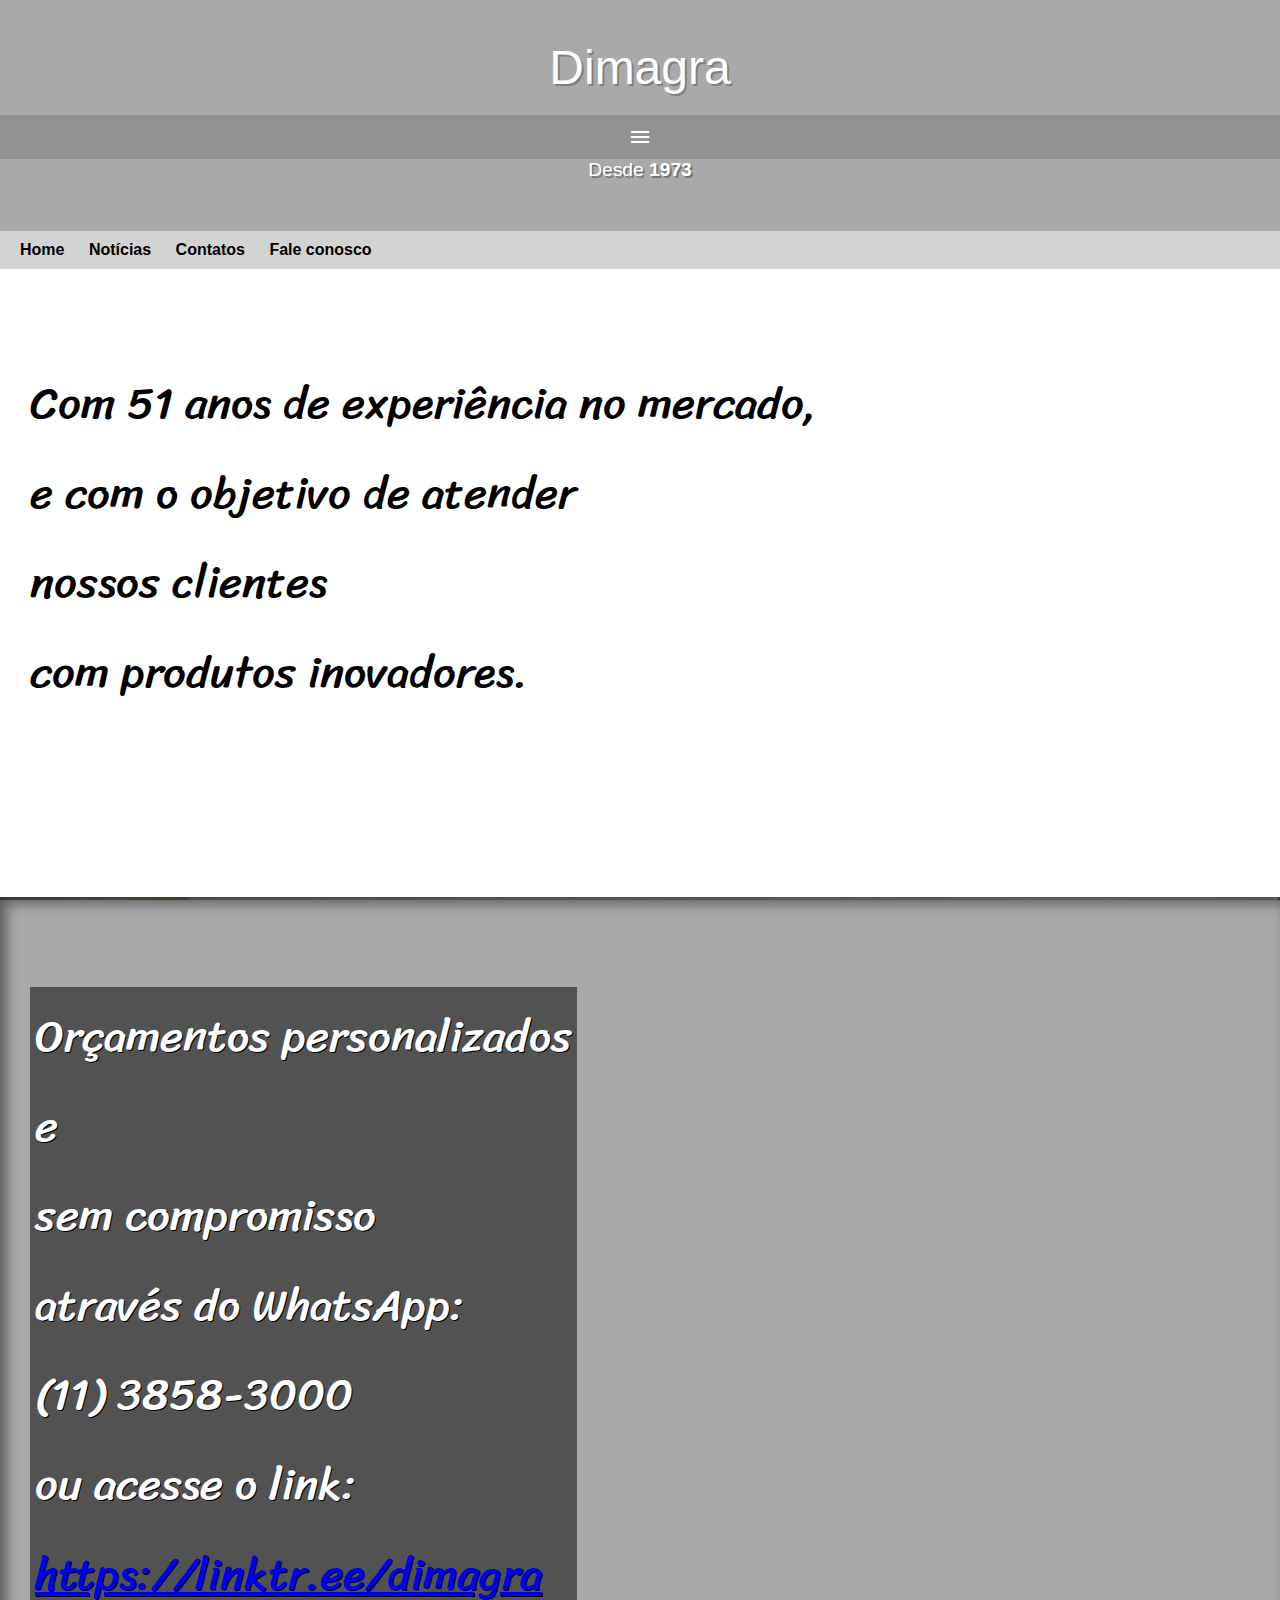
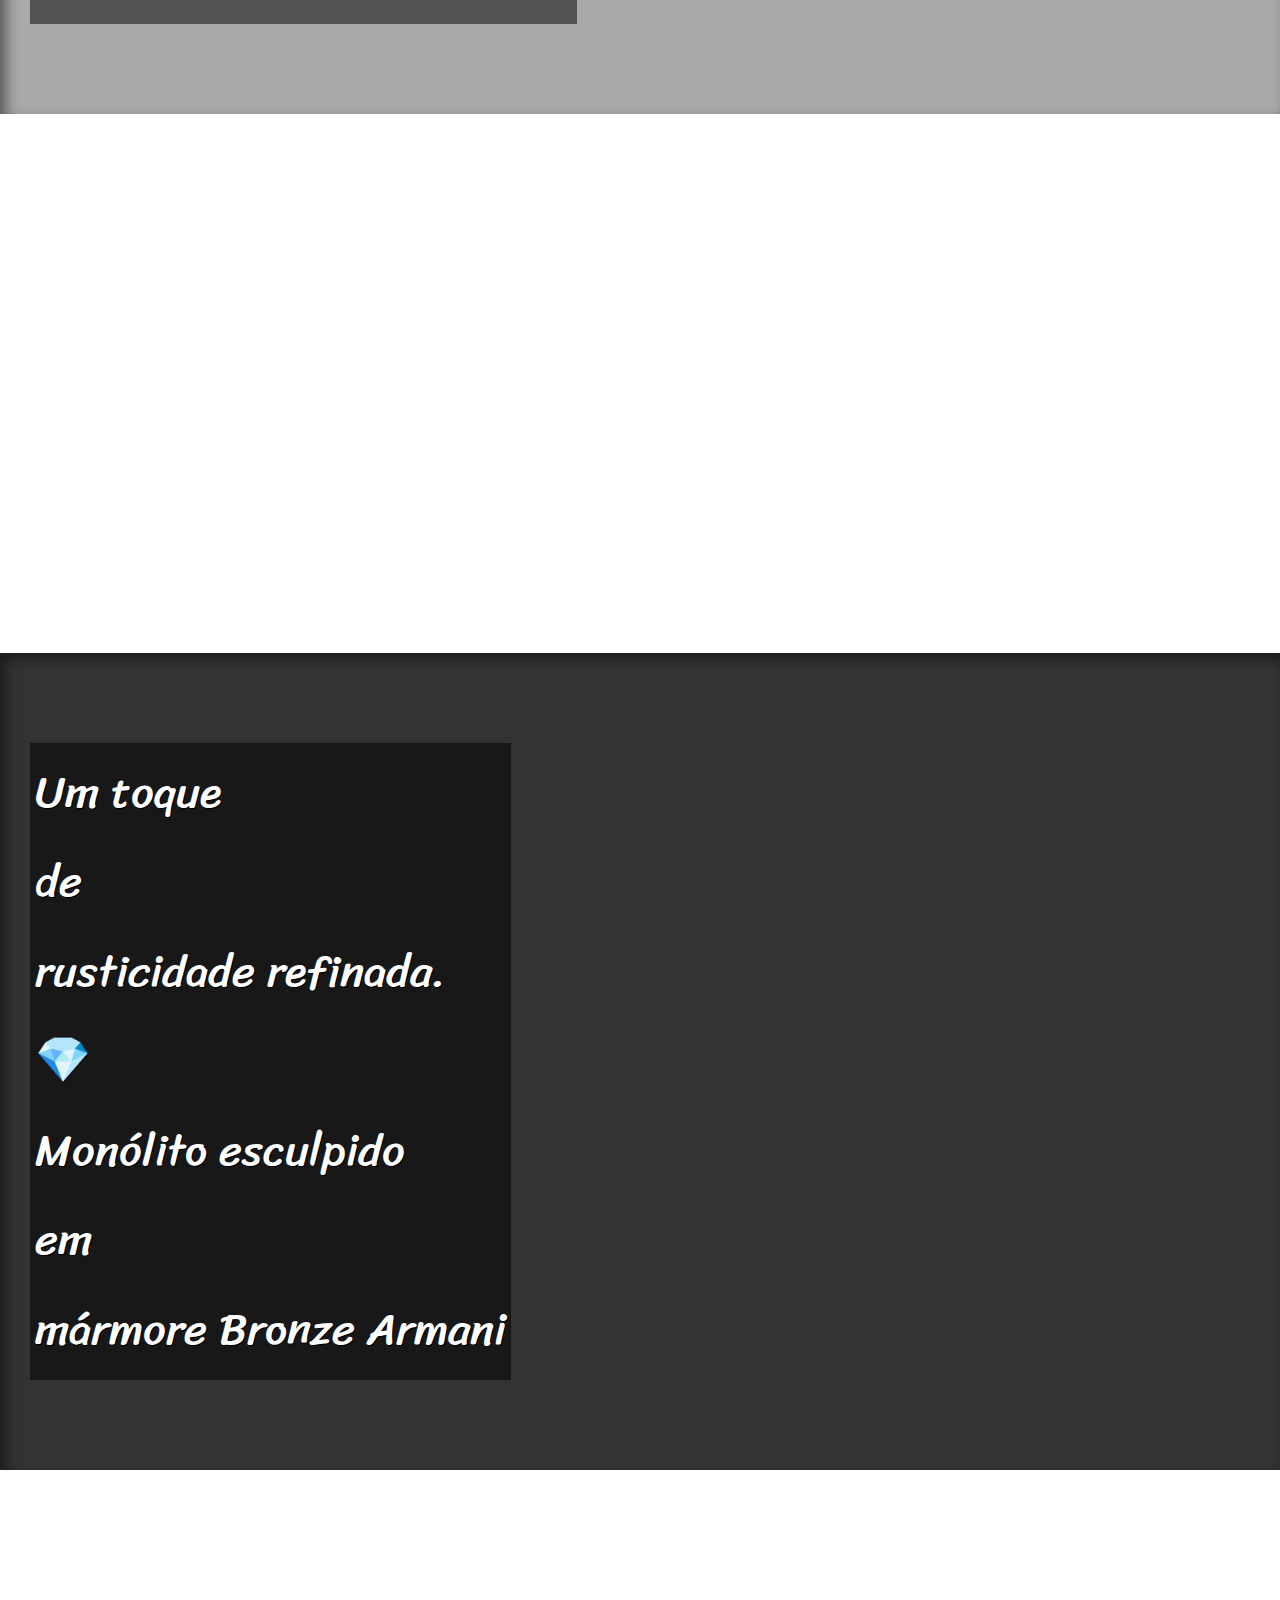
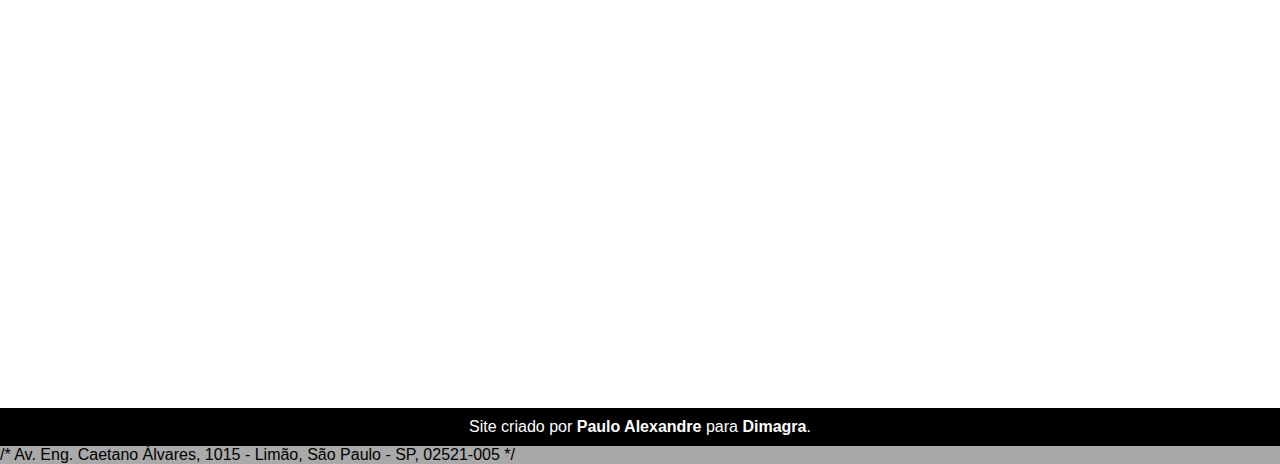
<file: index.html>
<!DOCTYPE html>
<html lang="pt-br">
<head>
    <meta charset="UTF-8">
    <meta name="viewport" content="width=device-width, initial-scale=1.0">
    <title>Dimagra Marmores e Granitos</title>
    <link href="https://fonts.googleapis.com/icon?family=Material+Icons"
      rel="stylesheet">
    <link rel="shortcut icon" href="imagens/dimagraIcon.PNG" type="image/x-icon">
    <link rel="stylesheet" href="estilo/style.css">
</head>
<body>
    <header>
        <h1>Dimagra</h1>
        <i id="burger" class="material-icons">menu</i>
        <p>Desde <a href="https://www.recantodasletras.com.br/poesias/3186743" target="_blank">1973</a></p>
    </header>

    <nav>
        <a href="3">Home</a>
        <a href="#">Notícias</a>
        <a href="contatos.html"target="_blank">Contatos</a>
        <a href="#">Fale conosco</a>
        
    </nav>

    <section class="normal">
        <p>
            Com 51 anos de experiência no mercado, <br> 
            e com o objetivo de atender <br> nossos clientes <br>
            com produtos inovadores.
        </p>
    </section>

    <section class="imagem"id="img01">
        <p>
            Orçamentos personalizados <br> 
            e <br>
            sem compromisso <br>
            através do WhatsApp: <br> 
            (11) 3858-3000 <br>
            ou acesse o link: <br> 
            <a href="https://linktr.ee/dimagra"target="_blank">https://linktr.ee/dimagra</a>
        </p>
    </section>
    
    <section class="normal">
        <p>
        <br>
       
        </p>

        <p>
        <br>
        
        
        </p>
    </section>
    
    <section class="imagem"id="img02">
        <p>
            Um toque  <br>
            de <br>
            rusticidade refinada. <br>
            💎 <br>
            Monólito esculpido <br>
            em  <br>
            mármore Bronze Armani
        </p>
    </section>
    
    <section class="normal">
        <p>
            <br>
            
            
        </p>

        <p>
            <br>
            
            
        </p>
    </section>

    <footer>
        <p>
            Site criado por <a href="https://twitter.com/Paulo23030798" target="_blank"class="externo">Paulo Alexandre</a> para <a href="https://pauloalexandr.github.io/rm/" target="_blank">Dimagra</a>.
        </p>
    </footer>
    
    
</body>
</html>
/* Av. Eng. Caetano Álvares, 1015 - Limão, São Paulo - SP, 02521-005 */
</file>
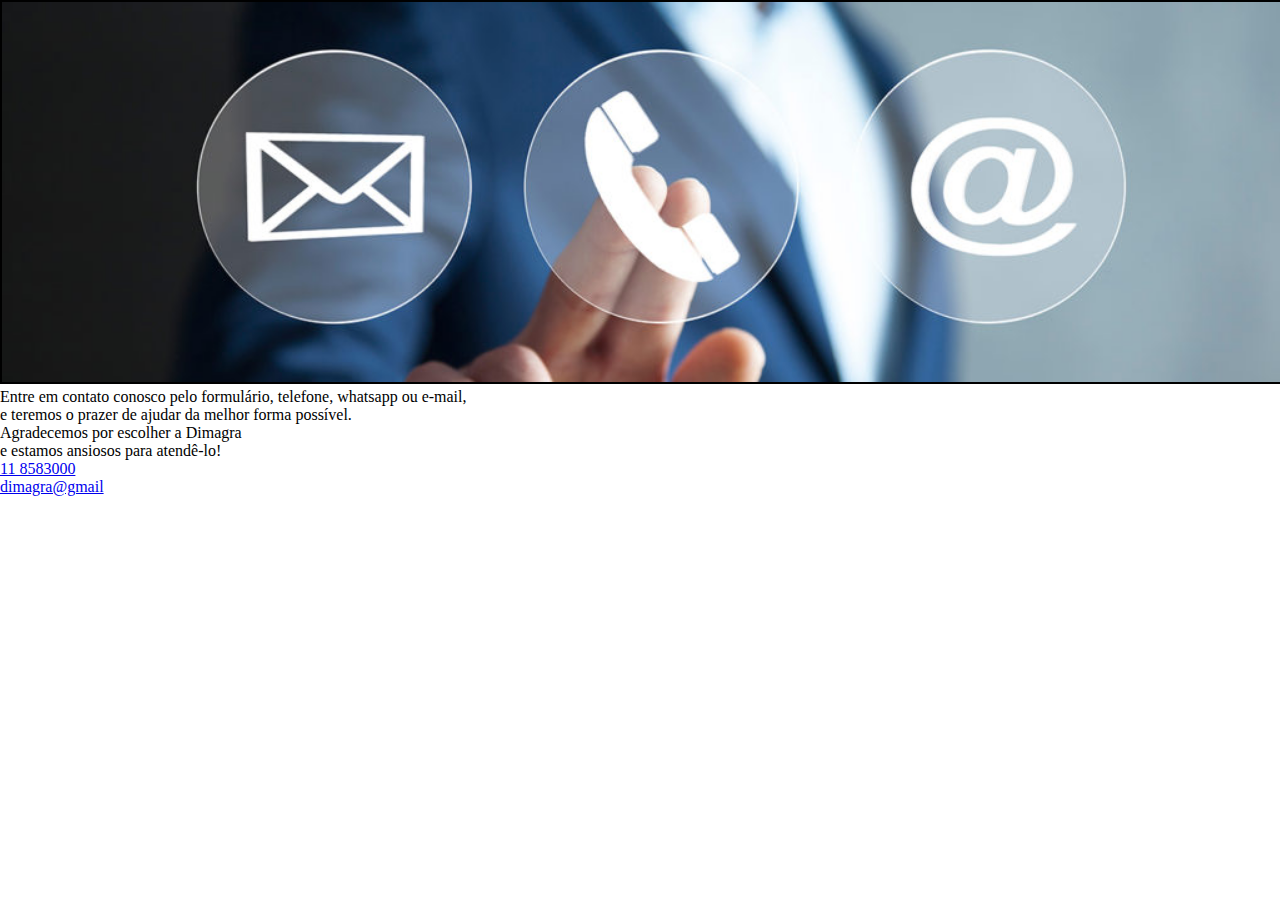
<file: contatos.html>
<!DOCTYPE html>
<html lang="pt-br">
<head>
    <meta charset="UTF-8">
    <meta name="viewport" content="width=device-width, initial-scale=1.0">
    <title>Contatos</title>
    <link rel="shortcut icon" href="imagens/dimagraIcon.PNG" type="image/x-icon">
    <link rel="stylesheet" href="estilo/contato.css">
</head>
<body>
    <div class="quadrado" id=q3></div>
    <p>Entre em contato conosco pelo formulário, telefone, whatsapp ou e-mail,<br>
    e teremos o prazer de ajudar da melhor forma possível. <br>
    Agradecemos por escolher a Dimagra <br>
    e estamos ansiosos para atendê-lo!</p>
    <ul>
        <li><a href="#">11 8583000</a></li>
        <li><a href="#">dimagra@gmail</a></li>
    </ul>

    
        
    
</body>
</html>
</file>
<file: estilo/style.css>
@charset "utf-8";

@import url('https://fonts.googleapis.com/css2?family=Passion+One&family=Sriracha&display=swap');

@import url('https://fonts.googleapis.com/css2?family=Sriracha&display=swap');
:root {
    --fonte1: Verdana, Geneva, Tahoma, Sans-serif;
    --fonte2: 'Passion one', cursive;
    --fonte3: 'Sriracha', cursive;
    }

* {
    margin: 0px;
    padding: 0px;
    
}

html, body {
    min-height: 100vh;
    background-color: darkgray;
    font-family: var(--fonte1);
}

header {
    background-image: linear-gradient(to bottom, var(--cor3), var(--cor5));
    min-height: 150px;
    text-align: center;
    padding-top: 40px;
}

header > h1{
    color:white;
    font-family: var(--fonte-destaque);
    margin-bottom: 20px;
    font-size: 3em;
    font-weight: normal;
    text-shadow: 2px 2px 0px rgba(0, 0, 0, 0.267);
}

header > p {
    color:white;
    font-family: var(--fonte-padrao);
    font-size: 1.2em;
    max-width: 500px;
    margin: auto;
    padding-left: 10px;
    padding-right: 10px;
    padding-bottom: 50px;
    text-shadow: 2px 2px 0px rgba(0, 0, 0, 0.315);
}

header a, footer a {
    color: white;
    text-decoration: none;
    font-weight: bold;
}

header a:hover, footer a:hover {
    text-decoration: underline;
}
i#burger {
    background-color: rgba(39, 39, 39, 0.171);
    color: white;
    display: block;
    text-align: center;
    padding: 10px;
    cursor: pointer;
}

i#burger:hover {
    background-color: white;
    color: black;
}
menu {
    display: none;

}

nav {
    background-color: lightgray;
    padding: 10px;
    box-shadow: 0px 7px 7px rgba(0, 0, 0, 0.199);
}

nav > a  {
    color:black;
    padding: 10px;
    border-radius: 5px;
    text-decoration: none;
    font-weight: bold;
    transition-duration: 1s;
}

nav > a:hover  {
    background-color: rgb(185, 194, 168);
    color: brown;
}
section {
    padding-top: 10vh;
    padding-bottom: 10vh;
    padding-left: 30px;
    line-height: 2em;
    font-family: var(--fonte3);
    font-size: 3.5vw;
}

section > p {
    padding-bottom: 2em;
}

section.normal {
    background-color: white;
    color: black;
}

section.imagem {
    background-color:rgb(51, 51, 51);
    color: white;
    box-shadow: inset 6px 6px 13px 0 rgba(0, 0, 0, 0.473);
    background-size: cover;
    background-attachment: fixed;
}

section.imagem > p {
    display: inline-block;
    padding: 5px;
    background-color: rgba(0, 0, 0, 0.514);
    text-shadow: 1px 1px 0px black;
    
}

section#img01{
    background-image: url(../imagens/background0001.jpg);
    background-position: right center;
    
}

section#img02{
    background-image: url(../imagens/background00021.jpg);
    
}

footer {
    background-color: black;
    text-align: center;
    color: white;
    padding: 10px;
}
</file>
<file: estilo/contato.css>
@charset "utf-8";

@import url('https://fonts.googleapis.com/css2?family=Passion+One&family=Sriracha&display=swap');

@import url('https://fonts.googleapis.com/css2?family=Sriracha&display=swap');
:root {
    --fonte1: Verdana, Geneva, Tahoma, Sans-serif;
    --fonte2: 'Passion one', cursive;
    --fonte3: 'Sriracha', cursive;
}
* {
    margin: 0px;
    padding: 0px;
    
}

div.quadrado{
    display: inline-block;
    border: 2px solid black;
    background-size: 100vw;
    background-repeat: no-repeat;
    background-color: lightgrey;
    width: 1480px;
    height: 380px;
}
div#q3{
    background-image: url(../imagens/ContactoDimagra.jpg)
}
</file>
